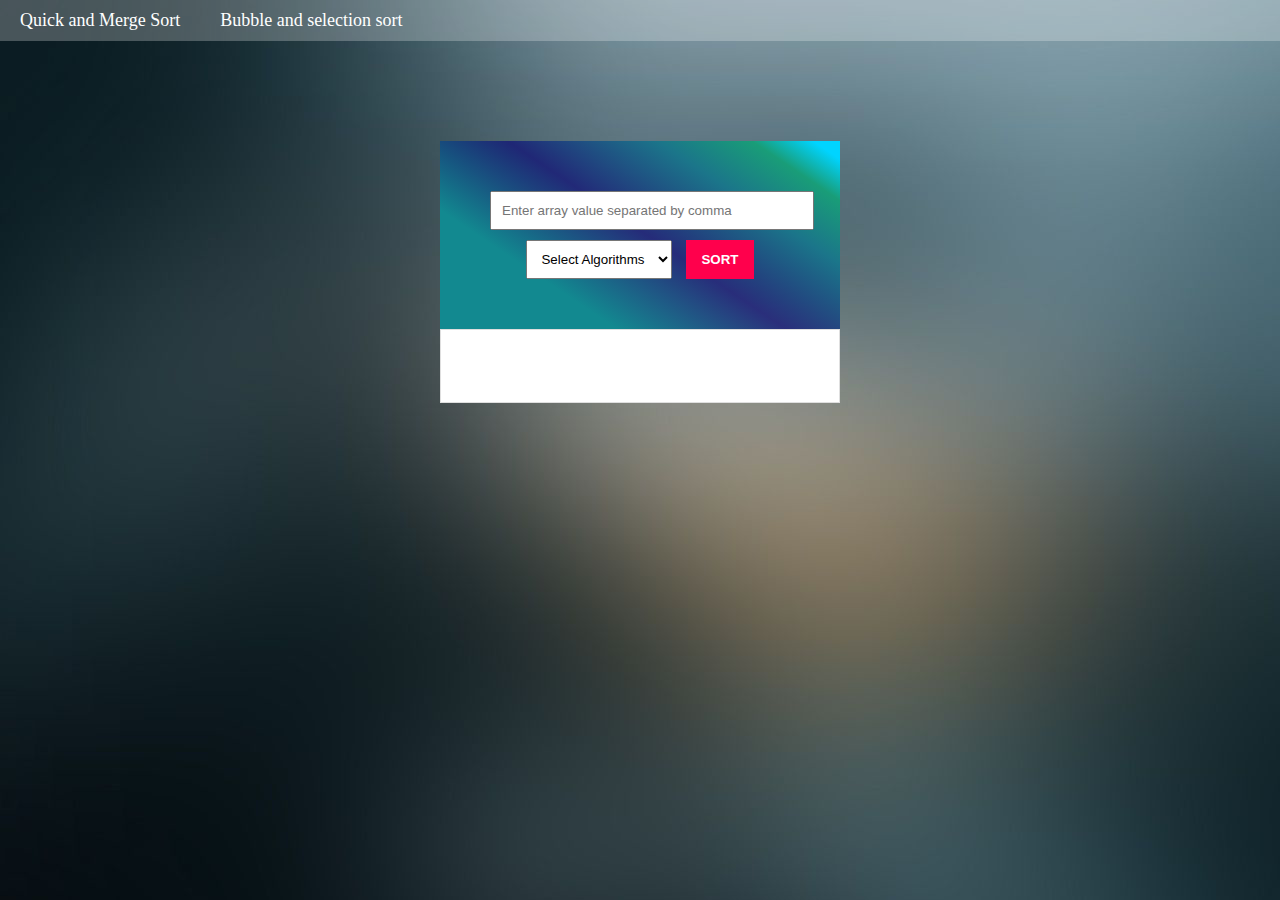
<file: index.html>
<!DOCTYPE html>
<html lang="en">
<head>
    <meta charset="UTF-8">
    <meta http-equiv="X-UA-Compatible" content="IE=edge">
    <meta name="viewport" content="width=device-width, initial-scale=1.0">
    <title>Merge sort and Quick sort</title>
    <link rel="stylesheet" href="css/style.css">
    <script>
          function _(id) {
            return document.getElementById(id);
          }
          function __(tag) {
              return document.querySelector(tag);
          }
    </script>
</head>
<body>
    <header>
        <div class="menu">
            <ul>
                <li><a href="index.html">Quick and Merge Sort</a></li>
                <li><a href="bubble_and_selection_sort.html">Bubble and selection sort</a></li>
            </ul>
        </div>
    </header>
    <div class="box">
    <div class="algo">
        <form action="#" id="inputForm">
            <input type="text" id="arryInput" placeholder="Enter array value separated by comma">
            <select id="algorithms">
                <option value="none" selected disabled>Select Algorithms</option>
                <option value="quick">Quick Sort</option>
                <option value="merge">Merge Sort</option>
                <option value="binary">Linear Search</option>
                <option value="linear">Binary Search</option>
            </select>
            <button id="sort" >sort</button>
        </form>
        <div id="output">
            <span></span>
            <p></p>
        </div>
    </div>
</div>
 <!-- ================ -->
 <script src="quick_and_merge_sort.js"></script>
 <script src="utils/quick_merge_sort_display.js"></script>
 <script src="binary and linear search.js"></script>
</body>
</html>
</file>
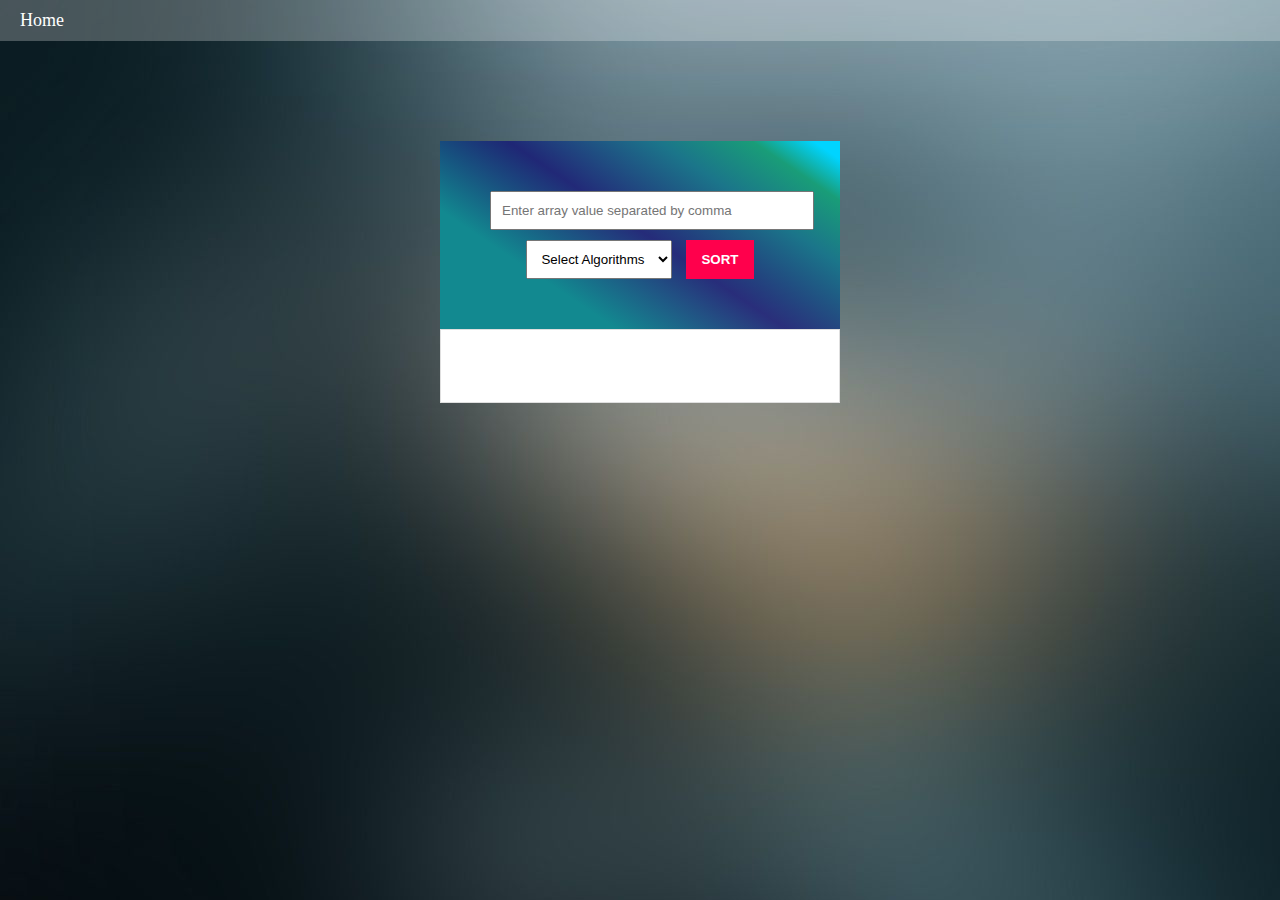
<file: bubble_and_selection_sort.html>
<!DOCTYPE html>
<html lang="en">
<head>
    <meta charset="UTF-8">
    <meta http-equiv="X-UA-Compatible" content="IE=edge">
    <meta name="viewport" content="width=device-width, initial-scale=1.0">
    <title>Sort Algorithms</title>
    <link rel="stylesheet" href="css/style.css">
    <script>
          function _(id) {
            return document.getElementById(id);
          }
          function __(tag) {
              return document.querySelector(tag);
          }
    </script>
</head>
<body>
    <header>
        <div class="menu">
            <ul>
                <li><a href="index.html">Home</a></li>
                <li><a href=""></a></li>
            </ul>
        </div>
    </header>
    <div class="box">
    <div class="algo">
        <form action="#" id="inputForm">
            <input type="text" id="arryInput" placeholder="Enter array value separated by comma">
            <select id="algorithms">
                <option value="none" selected disabled>Select Algorithms</option>
                <option value="selection">Selection Sort</option>
                <option value="bubble">Bubble Sort</option>
            </select>
            <button id="sort" >sort</button>
        </form>
        <div id="output">
            <span></span>
            <p></p>
        </div>
    </div>
</div>
 <!-- ================ -->
 <script src="selection_AND_bubble_Sort.js"></script>
 <script src="utils/b_s_sort_display.js"></script>
</body>
</html>
</file>
<file: css/style.css>
:root{
    --bg: rgb(127, 158, 153);
}
*{
    padding: 0;
    margin: 0;
}
a {
    text-decoration: none;
}
body{
    background: url(../img/2.png);
    clip-path: polygon(0 0, 100% 0, 100% 73%, 0 90%);
    height: 100vh;
    width: auto;
}
header{
    width: 100%;
}
header .menu ul {
    list-style-type: none;
    display: flex;
    align-items: center;
    background: #ffffff40
}
header .menu ul li a {
    display: block;
    padding: 10px 20px;
    color: #fff;
    font-size: 18px;
    font-style: bold;
}
#inputForm {
    display: block;
    margin: 0 auto;
    width: 300px;
    background: rgb(18,137,144);
    background: linear-gradient(34deg, rgba(18,137,144,1) 26%, rgba(9,9,121,0.6783088235294117) 51%, rgba(27,117,138,1) 73%, rgba(25,157,120,1) 87%, rgba(0,212,255,1) 96%);
    padding: 50px;
    text-align: center;
}
#inputForm input[type="text"] {
    display: block;
    margin: 0 auto;
    padding: 10px;
    width: 100%;
    margin-bottom: 10px;
}
#inputForm select {
    padding: 10px;
}
#inputForm button {
    padding: 12px 15px;
    margin-left: 10px;
    text-transform: uppercase;
    background-color: rgb(255, 0, 76);
    border: 0;
    cursor: pointer;
    color: #fff;
    font-weight: bold;
}
#output {
    width: auto;
    margin: 0 auto;
    background-color: #fff;
    padding: 30px;
    border: 1px solid rgba(87, 87, 88, 0.192);
    opacity: 1;
}
#output span {
    display: block;
    text-transform: uppercase;
    margin-bottom: 10px;
    font-weight: bold;
    color: rgb(238, 138, 15);
    border-bottom: 2px solid;
    opacity: 0;
}
#output p {
    margin-left: 20px;
    color: #333;
}
.algo {
    width: 400px;
    margin: 0 auto;
    padding-top: 100px;
}
</file>
